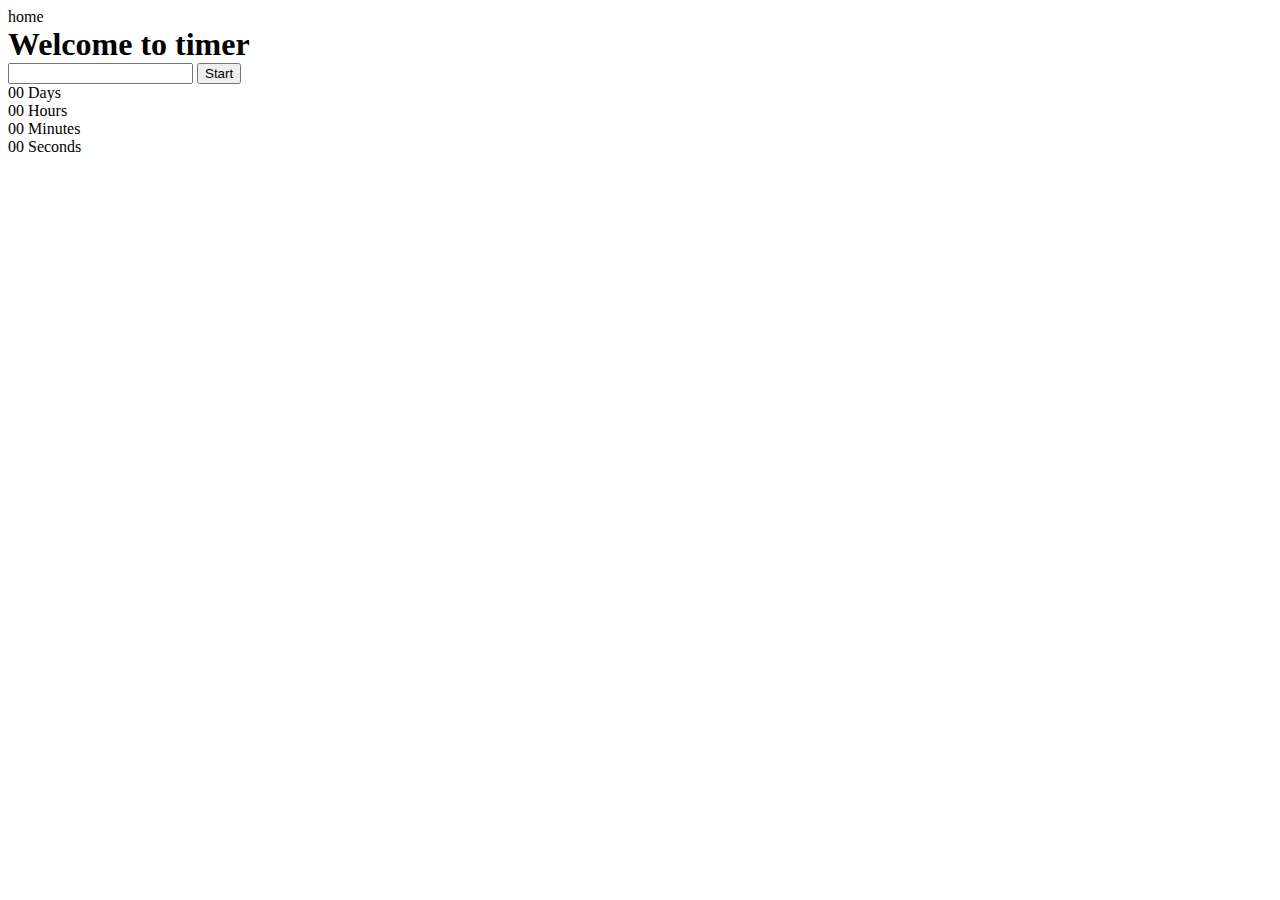
<file: src/1-timer.html>
<!DOCTYPE html>
<html lang="en">
  <head>
    <meta charset="UTF-8" />
    <meta http-equiv="X-UA-Compatible" content="IE=edge" />
    <meta name="viewport" content="width=device-width, initial-scale=1.0" />
    <title>Page 2</title>
    <link rel="stylesheet" href="./css/styles.css" />
  </head>
  <body>
    <main>
      <div class="container">
        <a href="index.html">home</a>
        <h1 class="main-title">
          <span class="main-title-gradient">Welcome</span> to timer
        </h1>
        <input type="text" id="datetime-picker" />
        <button type="button" data-start>Start</button>

        <div class="timer">
          <div class="field">
            <span class="value" data-days>00</span>
            <span class="label">Days</span>
          </div>
          <div class="field">
            <span class="value" data-hours>00</span>
            <span class="label">Hours</span>
          </div>
          <div class="field">
            <span class="value" data-minutes>00</span>
            <span class="label">Minutes</span>
          </div>
          <div class="field">
            <span class="value" data-seconds>00</span>
            <span class="label">Seconds</span>
          </div>
        </div>
      </div>
    </main>
    <script type="module" src="./js/1-timer.js"></script>
  </body>
</html>
</file>
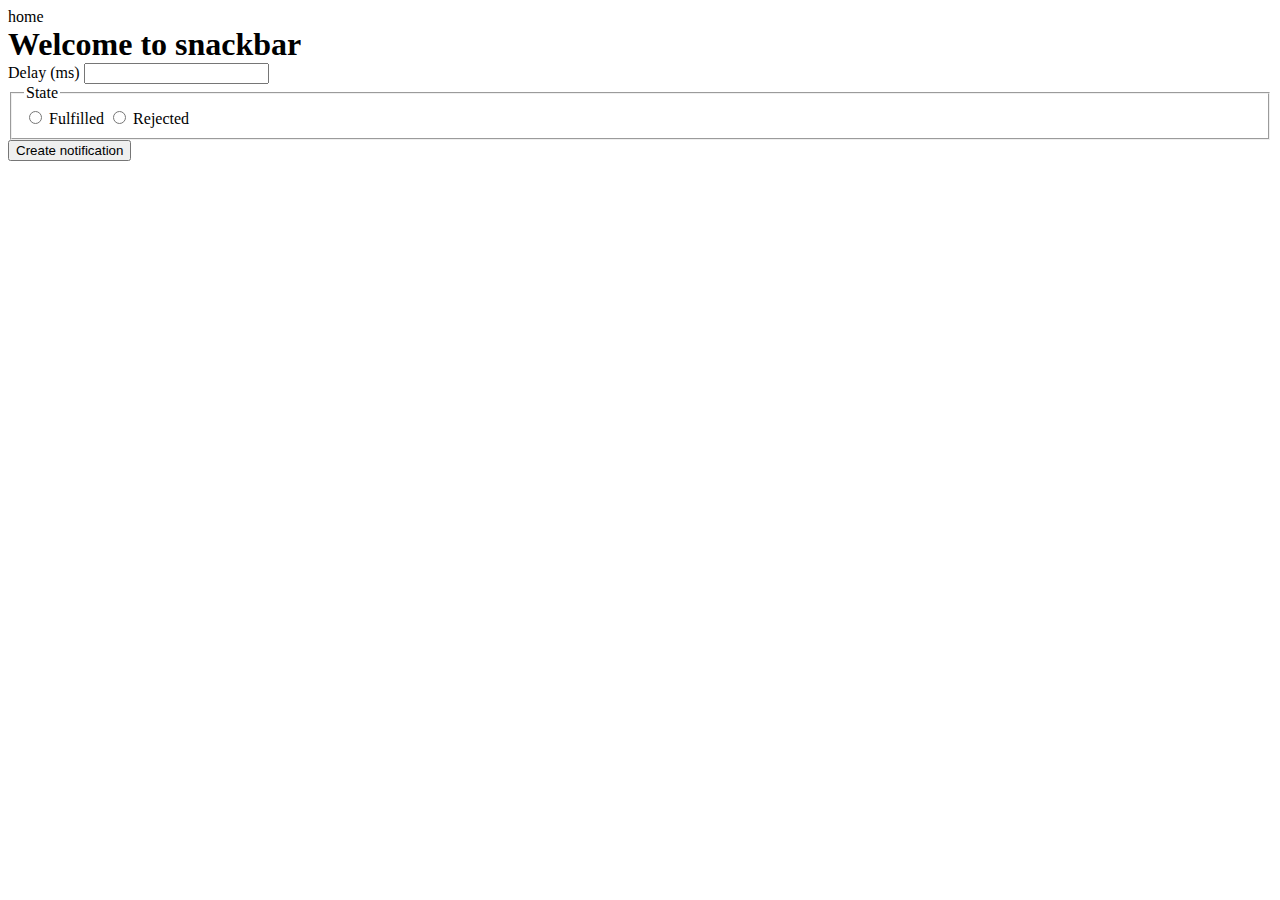
<file: src/2-snackbar.html>
<!DOCTYPE html>
<html lang="en">
  <head>
    <meta charset="UTF-8" />
    <meta http-equiv="X-UA-Compatible" content="IE=edge" />
    <meta name="viewport" content="width=device-width, initial-scale=1.0" />
    <title>Page 3</title>
    <link rel="stylesheet" href="./css/styles.css" />
  </head>
  <body>
    <main>
      <div class="container">
        <a href="index.html">home</a>
        <h1 class="main-title">
          <span class="main-title-gradient">Welcome</span> to snackbar
        </h1>
        <form class="form">
          <label>
            Delay (ms)
            <input type="number" name="delay" required />
          </label>

          <fieldset>
            <legend>State</legend>
            <label>
              <input type="radio" name="state" value="fulfilled" required />
              Fulfilled
            </label>
            <label>
              <input type="radio" name="state" value="rejected" required />
              Rejected
            </label>
          </fieldset>

          <button type="submit">Create notification</button>
        </form>
      </div>
    </main>
    <script type="module" src="./js/2-snackbar.js"></script>
  </body>
</html>
</file>
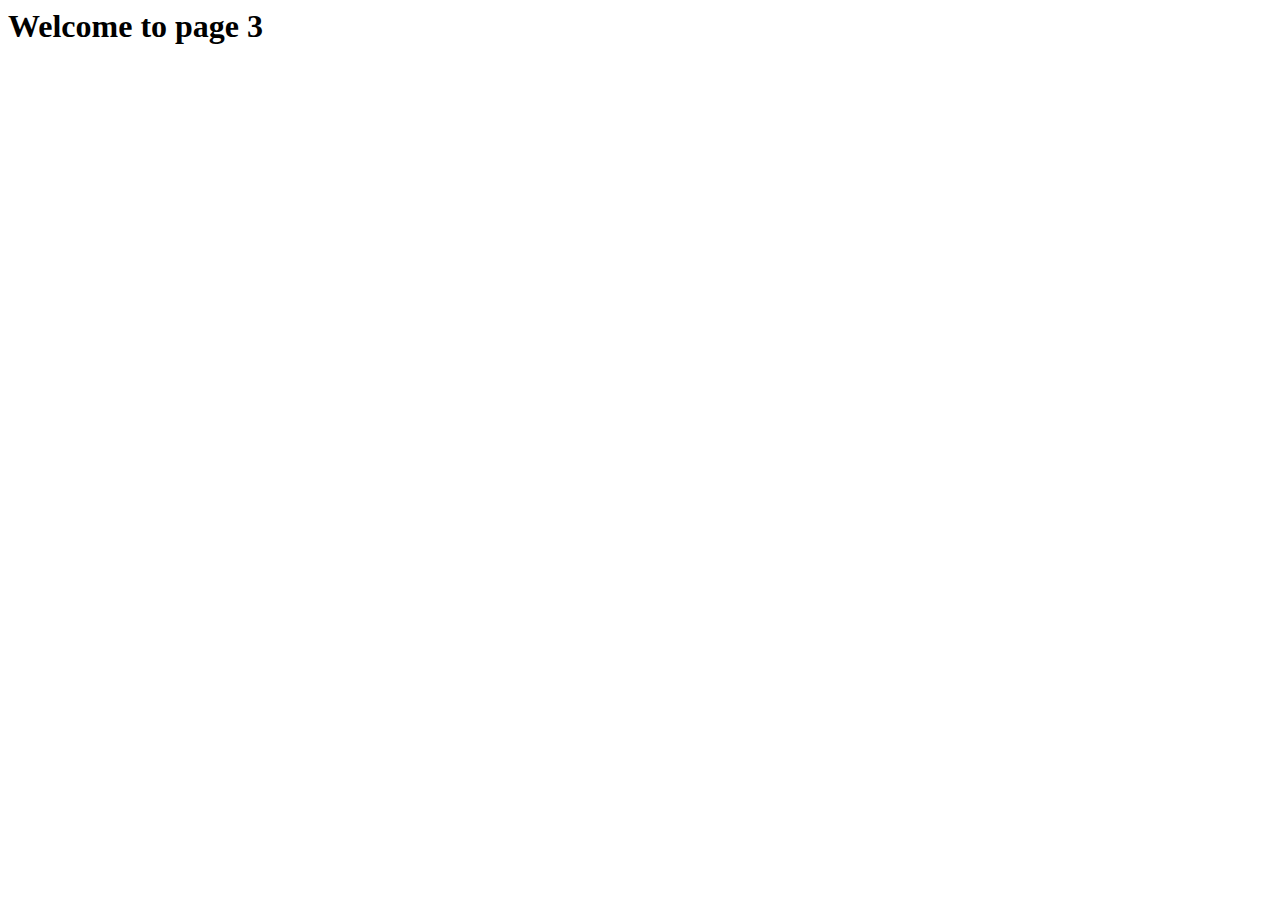
<file: src/page-3.html>
<!DOCTYPE html>
<html lang="en">
  <head>
    <meta charset="UTF-8" />
    <meta http-equiv="X-UA-Compatible" content="IE=edge" />
    <meta name="viewport" content="width=device-width, initial-scale=1.0" />
    <title>Page 3</title>
    <link rel="stylesheet" href="./css/styles.css" />
  </head>
  <body>
    <load
      src="./partials/header.html"
      icon-path="./img/sprite.svg#logo"
      highlight-curr="active"
    />

    <main>
      <div class="container">
        <h1 class="main-title">
          <span class="main-title-gradient">Welcome</span> to page 3
        </h1>
        <load src="./partials/back-link.html" />
      </div>
    </main>

    <load src="./partials/footer.html" />
  </body>
</html>
</file>
<file: src/css/styles.css>
/**
  |============================
  | include css partials with
  | default @import url()
  |============================
*/
/* Common styles */
@import url('./reset.css');


/* Sections style */
</file>
